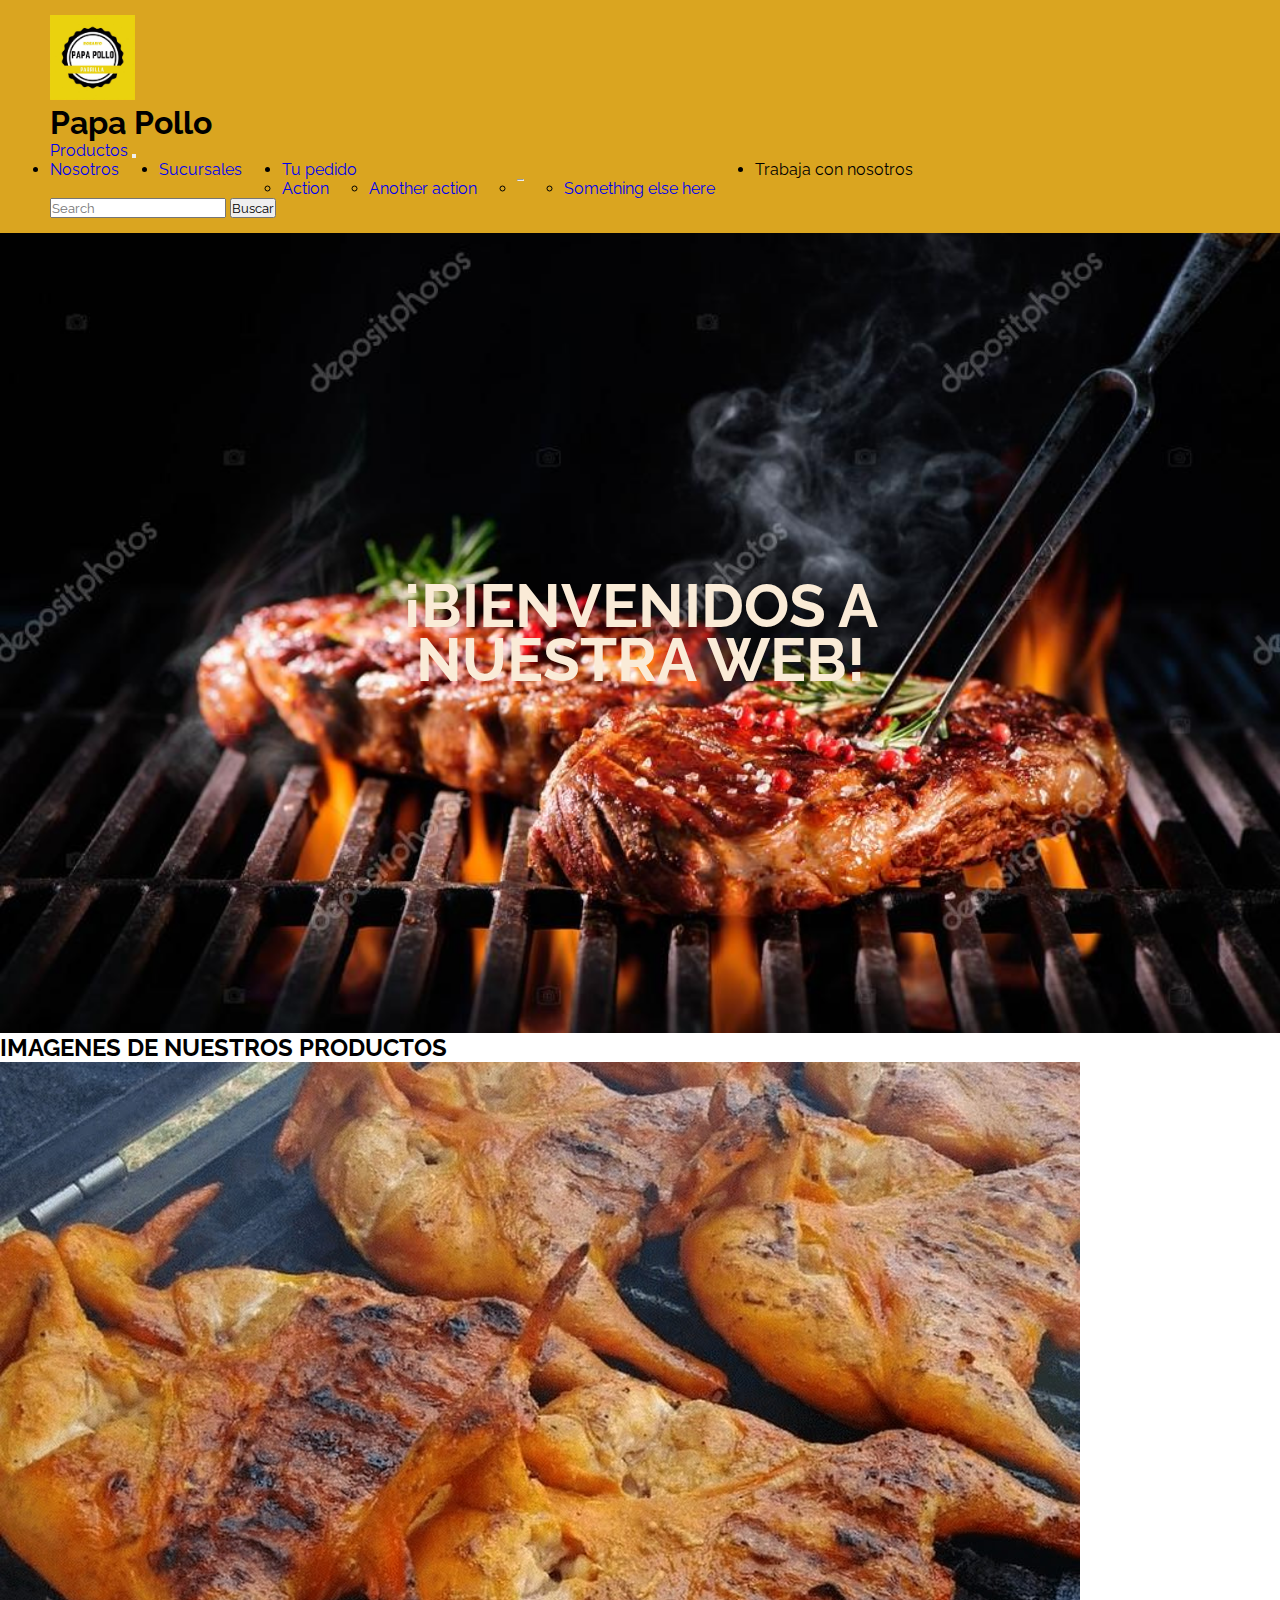
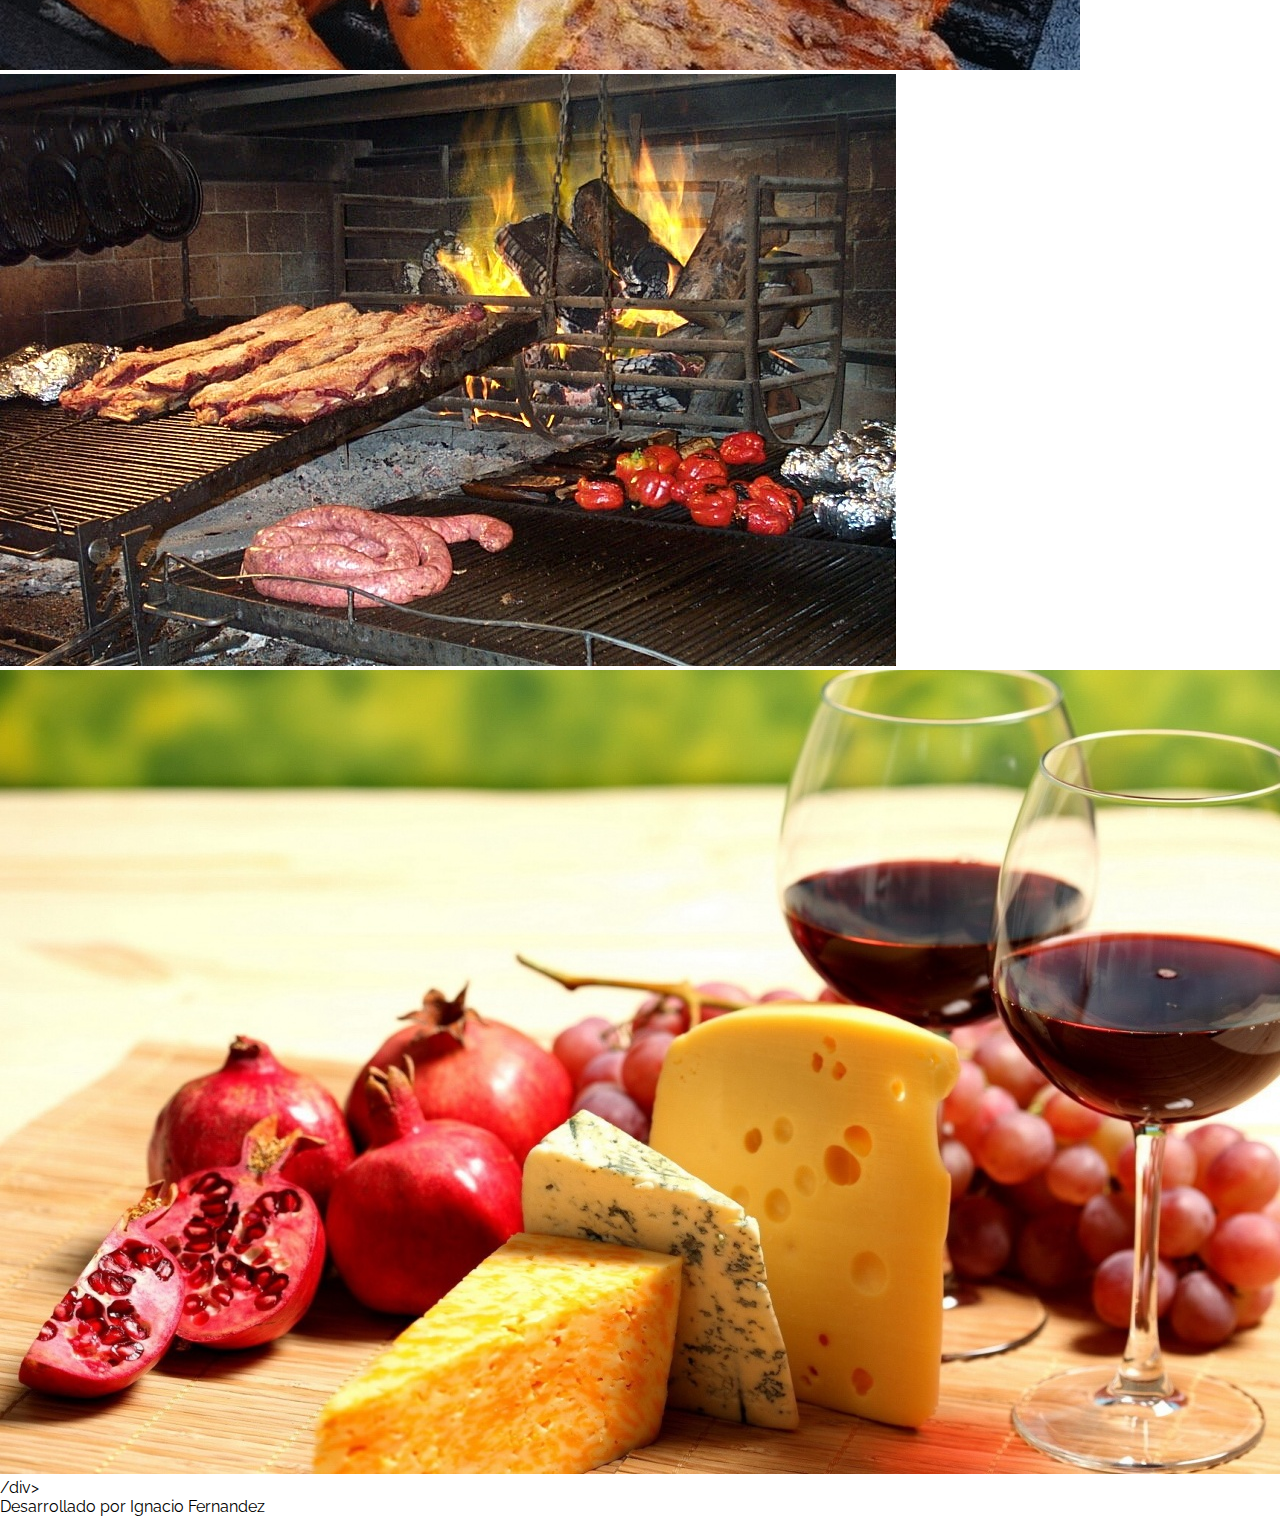
<file: pages/index.html>
<!DOCTYPE html>
<html lang="es">
<head>
    <meta charset="UTF-8">
    <meta http-equiv="X-UA-Compatible" content="IE=edge">
    <meta name="viewport" content="width=device-width, initial-scale=1.0">
    <link href="https://cdn.jsdelivr.net/npm/bootstrap@5.2.1/dist/css/bootstrap.min.css" rel="stylesheet" integrity="sha384-iYQeCzEYFbKjA/T2uDLTpkwGzCiq6soy8tYaI1GyVh/UjpbCx/TYkiZhlZB6+fzT" crossorigin="anonymous">
    <link rel="shorcut icon" href="../img/logo.web.jpeg">
    <link rel="stylesheet" href="../css/styles.css">
    <title>Papa Pollo</title>
</head>
<body>
    <header>
      <div class="conteiner"> 
            <div class="row">
                <div class="col-md-4 col-xs-4"></div>
        <a href="./Index.html"><img src="../img/logo.web.jpeg"alt="logo"width="85px"=></a><h1>Papa Pollo</h1> 
    
        <nav class="navbar navbar-expand-lg bg-light">
            <div class="container-fluid">
              <a class="navbar-brand" href="#"> Productos</a>
              <button class="navbar-toggler" type="button" data-bs-toggle="collapse" data-bs-target="#navbarSupportedContent" aria-controls="navbarSupportedContent" aria-expanded="false" aria-label="Toggle navigation">
                <span class="navbar-toggler-icon"></span>
              </button>
              <div class="collapse navbar-collapse" id="navbarSupportedContent">
                <ul class="navbar-nav me-auto mb-2 mb-lg-0">
                  <li class="nav-item">
                    <a class="nav-link active" aria-current="page" href="#">Nosotros</a>
                  </li>
                  <li class="nav-item">
                    <a class="nav-link" href="#">Sucursales</a>
                  </li>
                  <li class="nav-item dropdown">
                    <a class="nav-link dropdown-toggle" href="#" role="button" data-bs-toggle="dropdown" aria-expanded="false">
                      Tu pedido
                    </a>
                    <ul class="dropdown-menu">
                      <li><a class="DE DONDE SOMOS?" href="#">Action</a></li>
                      <li><a class="dropdown-item" href="#">Another action</a></li>
                      <li><hr class="dropdown-divider"></li>
                      <li><a class="dropdown-item" href="#">Something else here</a></li>
                    </ul>
                  </li>
                  <li class="nav-item">
                    <a class="nav-link disabled">Trabaja con nosotros</a>
                  </li>
                </ul>
                <form class="d-flex" role="Buscar">
                  <input class="form-control me-2" type="search" placeholder="Search" aria-label="Search">
                  <button class="btn btn-outline-success" type="submit">Buscar</button>
                </form>
              </div>
            </div>
          </nav>
        </div>
    </div>
    </header>
    <main>
        <h2>¡BIENVENIDOS A NUESTRA WEB!</h2>
    </main>
     <div class="col-lg-6 text-center">
        <h2 class="fw-bolder">IMAGENES DE NUESTROS PRODUCTOS <h2>
        </div>
      </div> 
          

    
    <div class="container">
      <div class="row">
    <div class="row">
        <img src="../img/pollo.web.jpg" alt="Foto"/>
        <div class="row">
          <img src="../img/asado.webp.jpg"alt="Foto"/>
        </div>
       <div class="row">
        <img src="../img/vinos.web.jpg"alt="Foto"/>
       </div>
       /div>
  </div>  
        <footer>
      <p>Desarrollado por Ignacio Fernandez</p>
        </footer> 
        <script src="https://cdn.jsdelivr.net/npm/@popperjs/core@2.11.6/dist/umd/popper.min.js" integrity="sha384-oBqDVmMz9ATKxIep9tiCxS/Z9fNfEXiDAYTujMAeBAsjFuCZSmKbSSUnQlmh/jp3" crossorigin="anonymous"></script>
        <script src="https://cdn.jsdelivr.net/npm/bootstrap@5.2.1/dist/js/bootstrap.min.js" integrity="sha384-7VPbUDkoPSGFnVtYi0QogXtr74QeVeeIs99Qfg5YCF+TidwNdjvaKZX19NZ/e6oz" crossorigin="anonymous">

        </script>
</body>
</html>
</file>
<file: css/styles.css>
@import url("https://fonts.googleapis.com/css2?family=Raleway:wght@300&display=swap");
header {
  width: 100%;
  display: flex;
  padding: 15px 50px;
  justify-content: space-between;
  align-items: center;
  background-color: goldenrod;
  color: black;
}

ul {
  display: flex;
  gap: 40px;
}

* {
  margin: 0%;
  padding: 0%;
  list-style: 5;
  text-decoration: none;
  box-sizing: border-box;
  font-family: "Raleway", sans-serif;
}

main {
  width: 100%;
  height: 800px;
  background-image: url(../img/mascarne.web.jpg);
  background-size: cover;
  display: flex;
  flex-direction: column;
  justify-content: center;
  align-items: center;
  color: antiquewhite;
}
main h2 {
  width: 50%;
  text-align: center;
  font-size: 60px;
  line-height: 54px;
}

.seccion1 {
  width: 100%;
  margin: 100px 0;
}

.seccion1 div {
  width: 100;
  display: flex;
  justify-content: space-around;
}

.seccion1 p {
  text-align: center;
}

.seccion1 div img {
  width: 400px;
}

.class.dedondesomos {
  width: 50%;
}

/*# sourceMappingURL=styles.css.map */
</file>
